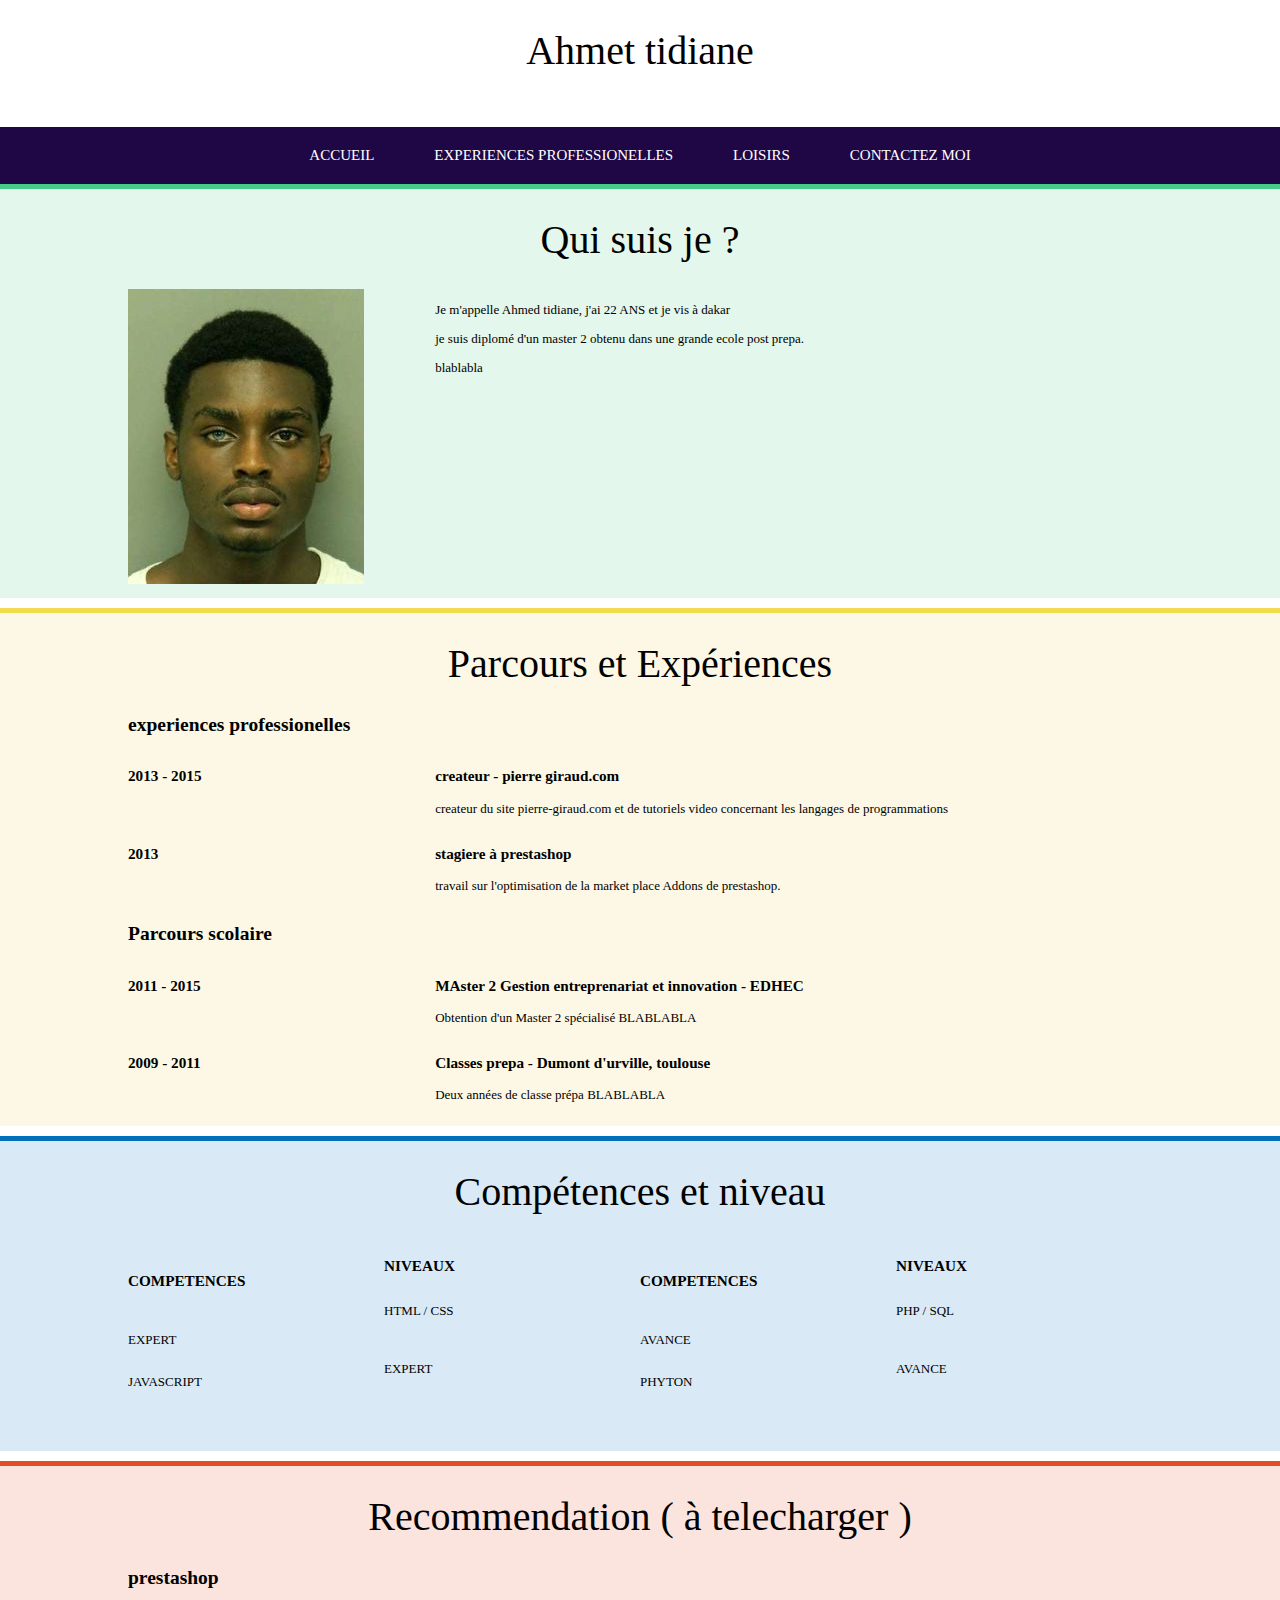
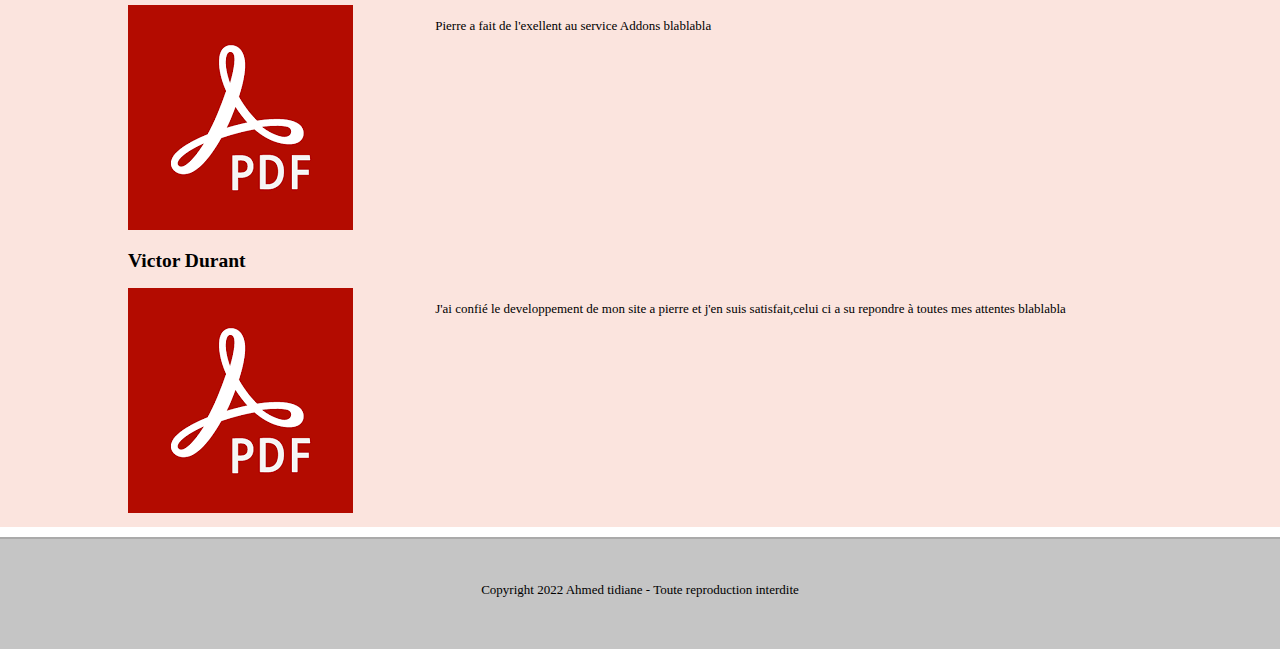
<file: index.html>
<!DOCTYPE html>
<html lang="fr-FR">
<head>
    <title>mon cv en ligne</title>
    <meta charset="UTF-8">
    <meta name="viewport" content="width=device-width, initial-scale=1.0">
    <meta name="description" content="présentation de pierre giraud - cv">
    <link rel="stylesheet" href="cv.css">

    
</head>
<body>
    <header>
        <h1>Ahmet tidiane</h1>

    </header>
    <nav>
        <div class="table">
         <ul>
            <li class="menu-ind">
                <a href="/cv.html">Accueil</a>
            </li>
            <li class="menu-exp">
                <a href="/exppro.html">Experiences professionelles</a>
            </li>
            <li class="menu-hob">
                <a href="/loisirs.html"> Loisirs</a>
            </li>
            <li class="menu-con">
                <a href="/contact.html"> Contactez moi</a>
            </li>
         </ul>
        </div>

    </nav>
    <article>
        <section class="présentation">
            <h1>Qui suis je ?</h1>
           <div class="sec">
            <div class="left">
                <img src="./photod'identité - Copie.jpg" alt="ma photo d'identité">
            </div>
            <div class="right">
                <p>Je m'appelle Ahmed tidiane, j'ai 22 ANS et je vis à dakar</p>
                <p>je suis diplomé d'un master 2 obtenu dans une grande ecole post prepa.</p>
                <p>blablabla</p>
            </div>
        </div>

        </section>
        <section class="parcours">
            <h1>Parcours et Expériences</h1>
            <div class="sec">
                <h2>experiences professionelles </h2>
                <div class="exp">
                    <div class="left">
                        <h3>2013 - 2015</h3>
                    </div>
                    <div class="right">
                        <h3>createur - pierre giraud.com</h3>
                        <p>createur du site pierre-giraud.com et de tutoriels video concernant les langages de programmations</p>
                    </div>

                </div>
                <div class="exp">
                    <div class="left">
                        <h3>2013 </h3>
                    </div>
                    <div class="right">
                        <h3>stagiere à prestashop</h3>
                        <p>travail sur l'optimisation de la market place Addons de prestashop.</p>
                    </div>

                </div>
                <h2>Parcours scolaire </h2>
                <div class="exp">
                    <div class="left">
                        <h3>2011 - 2015  </h3>
                    </div>
                    <div class="right">
                        <h3>MAster 2 Gestion entreprenariat et innovation - EDHEC</h3>
                        <p>Obtention d'un Master 2 spécialisé BLABLABLA</p>
                    </div>

                </div>
                <div class="exp">
                    <div class="left">
                        <h3>2009 - 2011 </h3>
                    </div>
                    <div class="right">
                        <h3>Classes prepa - Dumont d'urville, toulouse</h3>
                        <p>Deux  années de classe prépa BLABLABLA</p>
                    </div>
                </div>
            </div>
        </section>
        <section class="competences">
            <h1>Compétences et niveau</h1>
        <div class="sec">
            <div class="cleft">
                <div class="sous">
                    <div class="sousleft"> <h3>COMPETENCES</h3></div>
                    <div class="sousright"> <h3>NIVEAUX</h3></div>
                </div>
                <div class="sous">
                    <div class="sousleft"> <P>HTML / CSS</P></div>
                    <div class="sousright"> <P>EXPERT</P></div>
                </div>
                <div class="sous">
                    <div class="sousleft"> <P>JAVASCRIPT</P></div>
                    <div class="sousright"> <P>EXPERT</P> </div>
                </div>

            </div>
            <div class="cright">
                <div class="sous">
                    <div class="sousleft"> <h3>COMPETENCES</h3></div>
                    <div class="sousright"> <H3>NIVEAUX</H3></div>
                </div>
                <div class="sous">
                    <div class="sousleft"> <p>PHP / SQL </p></div>
                    <div class="sousright"> <p>AVANCE</p></div>
                </div>
                <div class="sous">
                    <div class="sousleft"> <p>PHYTON</p></div>
                    <div class="sousright"> <p> <div class="sous"> </div><p>AVANCE</p>
                </div>
            </div>
        </div>

        </section>
        <section  class="recommendation">
            <h1>Recommendation ( à telecharger )</h1>
            <div class="sec">
                <div class="reco">
                    <h2>prestashop</h2>
                <div class="left">
                    <a href="/HTMLCSS.pdf" target="blank"> <img src="./imageiconepdf.png" alt="icone PDF"></a>
                </div>
                <div class="right">
                    <p>Pierre a fait de l'exellent au service Addons blablabla </p>
                </div>
                </div>
                <div class="reco">
                    <h2>Victor Durant</h2>
                <div class="left">
                    <a href="/HTMLCSS2.pdf" target="blank"> <img src="./imageiconepdf.png" alt="icone PDF"></a>
                </div>
                <div class="right">
                    <p>J'ai confié le developpement de mon site a pierre et j'en suis satisfait,celui ci a su repondre à toutes mes attentes blablabla</p>
                </div>
                </div>

            </div>

        </section>
    </article>
    <footer>
        <p>Copyright 2022 Ahmed tidiane - Toute reproduction interdite</p>
    </footer>
    
</body>
</html>
</file>
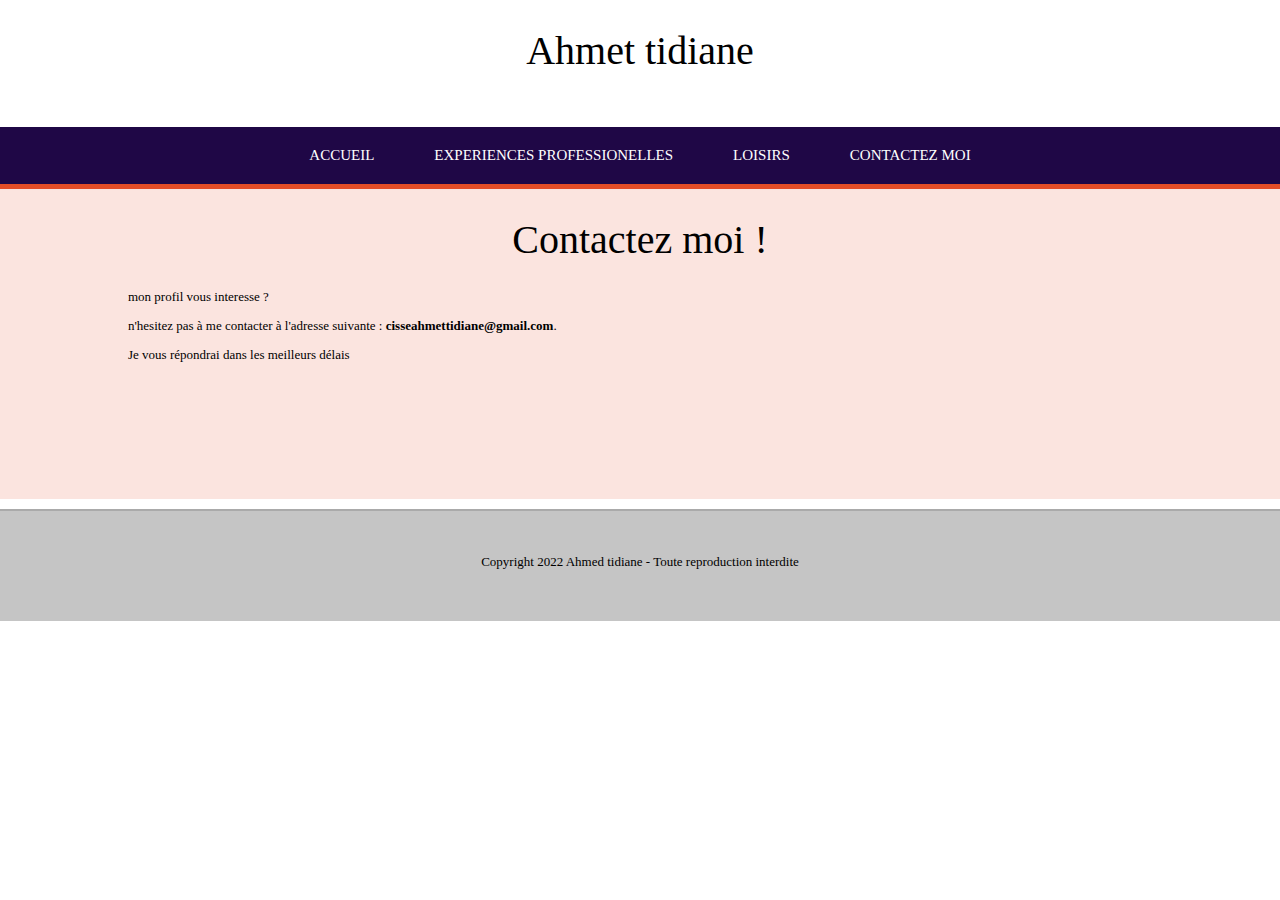
<file: contact.html>
<!DOCTYPE html>
<html lang="fr-FR">
<head>
    <title>mon cv en ligne</title>
    <meta charset="UTF-8">
    <meta name="viewport" content="width=device-width, initial-scale=1.0">
    <link rel="stylesheet" href="cv.css">

    
</head>
<body>
    <header>
        <h1>Ahmet tidiane</h1>

    </header>
    <nav>
        <div class="table">
         <ul>
            <li class="menu-ind">
                <a href="/cv.html">Accueil</a>
            </li>
            <li class="menu-exp">
                <a href="/exppro.html">Experiences professionelles</a>
            </li>
            <li class="menu-hob">
                <a href="/loisirs.html"> Loisirs</a>
            </li>
            <li class="menu-con">
                <a href="/contact.html"> Contactez moi</a>
            </li>
         </ul>
        </div>

    </nav>
    <section class="rouge">
        <h1>Contactez moi !</h1>
        <div class="sec">
            <p>mon profil vous interesse ?</p>
            <p>n'hesitez pas à me contacter à l'adresse suivante : <strong>cisseahmettidiane@gmail.com</strong>.</p>
            <p>Je vous répondrai dans les meilleurs délais</p>
        </div>
    </section>
    <footer>
        <p>Copyright 2022 Ahmed tidiane - Toute reproduction interdite</p>
    </footer>
    
</body>
</html>
</file>
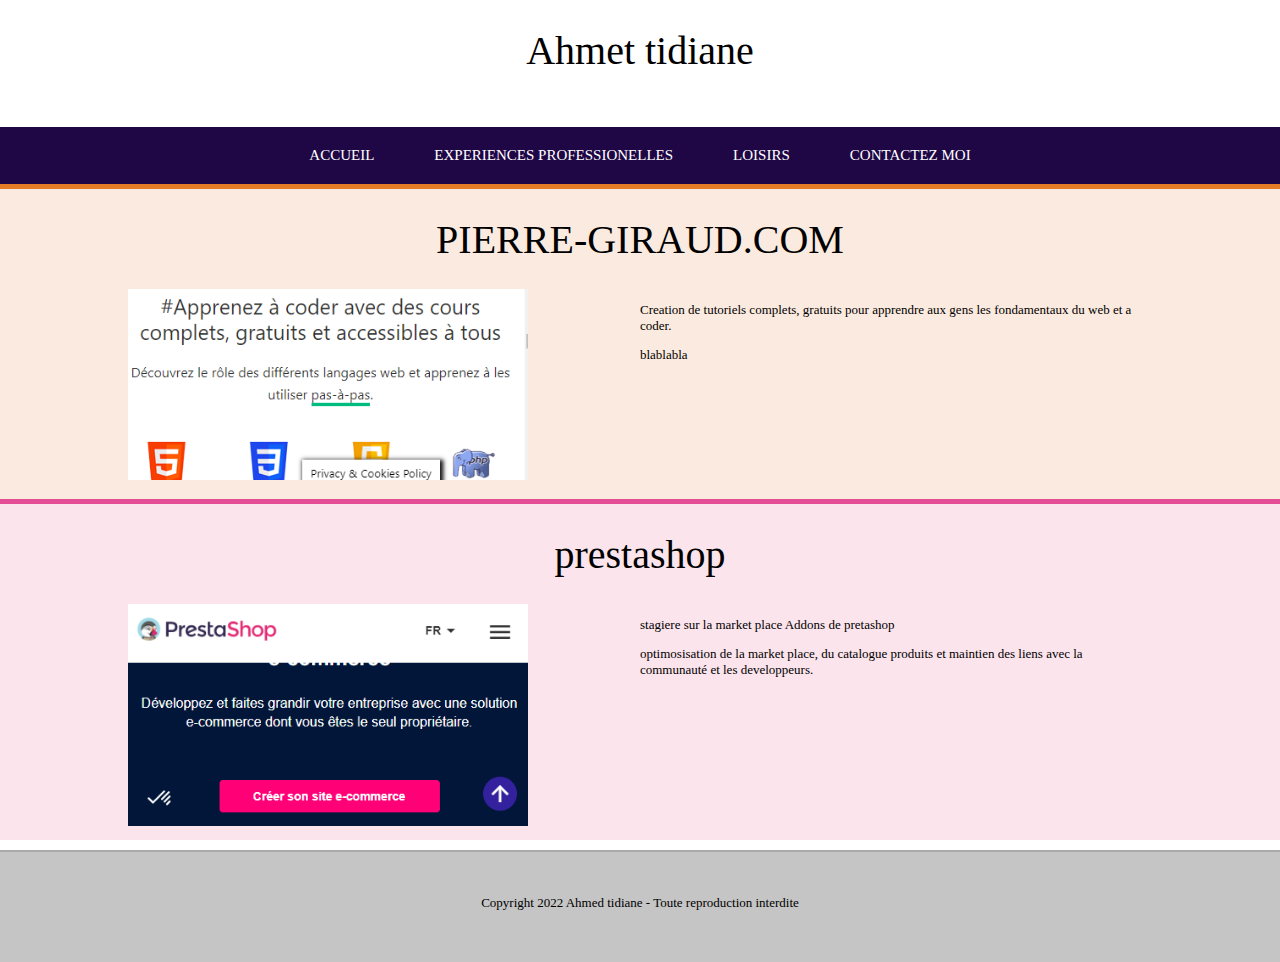
<file: exppro.html>
<!DOCTYPE html>
<html lang="fr-FR">
<head>
    <title>mon cv en ligne</title>
    <meta charset="UTF-8">
    <meta name="viewport" content="width=device-width, initial-scale=1.0">
    <meta name="description" content="decouvrez mes experiences professionelles passées">
    <link rel="stylesheet" href="cv.css">

    
</head>
<body>
    <header>
        <h1>Ahmet tidiane</h1>

    </header>
    <nav>
        <div class="table">
         <ul>
            <li class="menu-ind">
                <a href="/cv.html">Accueil</a>
            </li>
            <li class="menu-exp">
                <a href="/exppro.html">Experiences professionelles</a>
            </li>
            <li class="menu-hob">
                <a href="/loisirs.html"> Loisirs</a>
            </li>
            <li class="menu-con">
                <a href="/contact.html"> Contactez moi</a>
            </li>
         </ul>
        </div>

    </nav>

    <section class="orange">
        <h1>PIERRE-GIRAUD.COM</h1>
        <div class="sec">
<div class="leftexp">
    <a href="https://pierre-giraud.com " target="_blank"><img src="./page-pierre .png" alt=""></a>

</div>
<div class="rightexp">
    <p>Creation de tutoriels complets, gratuits pour apprendre aux gens les fondamentaux du web et a coder.<p>
    <p>blablabla</p>
</div>
        </div>

    </section>
    <section class="rose">
        <h1>prestashop</h1>
        <div class="sec">
            <div class="leftexp">
                <a href="https://prestashop.com" target="_blank"> <img src="./prestashop.png" alt=" le site de prestashop"></a>

</div>
<div class="rightexp">
    <p>stagiere sur la market place Addons de pretashop</p>
    <p>optimosisation de la market place, du catalogue produits et maintien des liens avec la communauté et les developpeurs.</p>
</div>
            
        </div>

    </section>
    <footer>
        <p>Copyright 2022 Ahmed tidiane - Toute reproduction interdite</p>
    </footer>
    
</body>
</html>
</file>
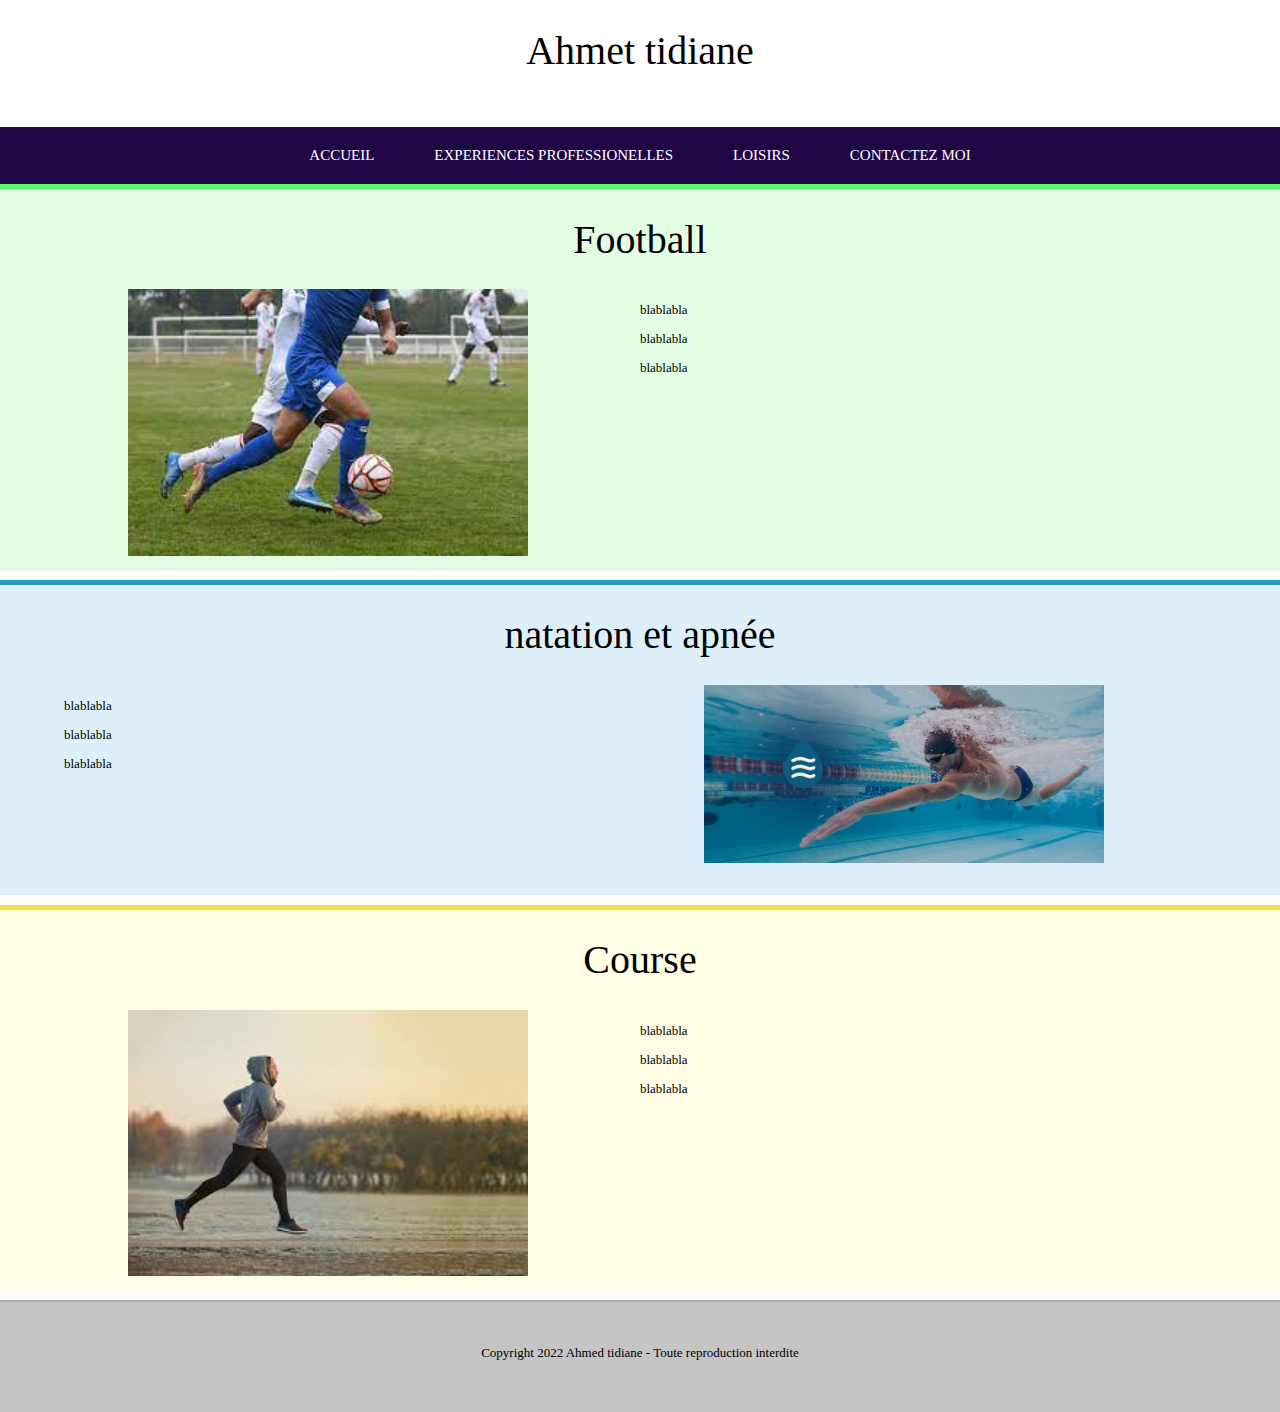
<file: loisirs.html>
<!DOCTYPE html>
<html lang="fr-FR">
<head>
    <title>mon cv en ligne</title>
    <meta charset="UTF-8">
    <meta name="viewport" content="width=device-width, initial-scale=1.0">
    <link rel="stylesheet" href="cv.css">

    
</head>
<body>
    <header>
        <h1>Ahmet tidiane</h1>

    </header>
    <nav>
        <div class="table">
         <ul>
            <li class="menu-ind">
                <a href="/cv.html">Accueil</a>
            </li>
            <li class="menu-exp">
                <a href="/exppro.html">Experiences professionelles</a>
            </li>
            <li class="menu-hob">
                <a href="/loisirs.html"> Loisirs</a>
            </li>
            <li class="menu-con">
                <a href="/contact.html"> Contactez moi</a>
            </li>
         </ul>
        </div>

    </nav>
    <section class="vert">
        <h1>Football</h1>
      <div class="sec">
        <div class="leftexp">
            <img src="./football.jpg" alt="Football">

        </div>
        <div class="rightexp">
            <p>blablabla</p>
            <p>blablabla</p>
            <p>blablabla</p>
        
        </div>
      </div>

    </section>
    <section class="bleu">
        <h1>natation et apnée</h1>
        <div class="sec"></div>
            <div class="rightexp">
                <p>blablabla</p>
                <p>blablabla</p>
                <p>blablabla</p>
        
             </div>
             <div class="leftexp">
                <img src="./natation.jpg" alt="natation">
    
            </div>
        </div>

    </section>
    <section class="jaune">
        <h1>Course</h1>
        <div class="sec">
            <div class="leftexp">
                <img src="./course.jpg" alt="course">
    
            </div>
            <div class="rightexp">
                <p>blablabla</p>
                <p>blablabla</p>
                <p>blablabla</p>
            
            </div>
          </div>

    </section>
    <footer>
        <p>Copyright 2022 Ahmed tidiane - Toute reproduction interdite</p>
    </footer>
    
</body>
</html>
</file>
<file: cv.css>
body{
    font-family: 'century gothic',calibri,serif;
    font-size: 13px;
    margin: 0px;
    padding: 0px;
}
h1{
    font-size: 40px;
    font-weight: normal;
    text-align: center;
}
header{
    height: 100px;
}
footer{
    height: 80px;
    padding-top: 30px;
    text-align: center;
    background-color: #c5c5c5;
    border-top: 2px solid #AAA;
}
nav{
    width: 100%;
    background-color: #1f0746
}

nav ul{
    margin: 0px;
    padding: 0px;
}
nav li {
    list-style-type: none;
    float: left;
}
nav a {
    display:inline-block;
    text-decoration: none;
    padding: 20px 30px ;
    color: #fff;
    text-transform: uppercase;
    font-size: 15px;
    

}
.table{
    display: table;
    margin: 0 auto;
}
.menu-ind:hover, .présentation{border-top: 5px solid #4c8;
    background-color: rgba(64,200,130,0.15);
}
.menu-exp:hover, .parcours{
    border-top: 5px solid #f1dc4f;
    background-color: rgba(241,211,79,0.15);
}
.menu-hob:hover, .competences{
    border-top: 5px solid #0070bb ;
    background-color: rgba(000,112,192,0.15);
}
.menu-con:hover, .recommendation{
    border-top: 5px solid#e44d26;
    background-color: rgba(228,77,35,0.15);
}
nav li:hover a{
    padding: 15px 30px 20px 30px;
}
section{
    width: 100%;
    min-height: 300px;
    padding-bottom:10px ;
    margin-bottom: 10px;
}
.sec{
    margin: 0px 10%;
    
}
.left{
    float: left;
    width: 30%;
}
.right{
    float: left;
    width: 70%;
}
.cleft, .cright, .sousleft, .souright{
    width: 50%;
    float: left;
}
.sec::after, .exp::after, .reco::after{
 content: "";
 display: table;
 clear: both;
}
.orange{
    border-top: 5px solid #e47d26;
    background-color:rgba(228,117,38,0.15) ;
    margin-bottom: 0px;
}
.rose{
    border-top: 5px solid #e44d96;
    background-color:rgba(228,77,128,0.15)
    
    
}
.vert{
    border-top: 5px solid #5f6;
    background-color: rgba(70,240,80,0.15);
}
.bleu{
    border-top: 5px solid #29c;
    background-color: rgb(30,152,212,0.15);
}
.jaune{
    border-top: 5px solid #f3e241;
    background-color: rgba(240,245,69,0.15);
}
.rouge{
    border-top: 5px solid #e44d26;
    background-color: rgba(228,77,38,0.15)
}
.leftexp{
    width: 45%;
    float: left;
}
.rightexp{
    width:50%;
    float: left;
    margin-left: 5%;
}
.leftexp img{
    width: 100%;
    max-width: 400px;
}






@media screen and (max-width: 780px){
    header{
        height: 50px;
    }
    h1{
        font-size: 28px;
        margin: 20px 0px 0px 0px;
    }
    nav li a {
        font-size: 12px;
        padding: 10px;
    }
    nav li:hover a{
        padding: 5px 10px 10px 10px;
    }

}
</file>
